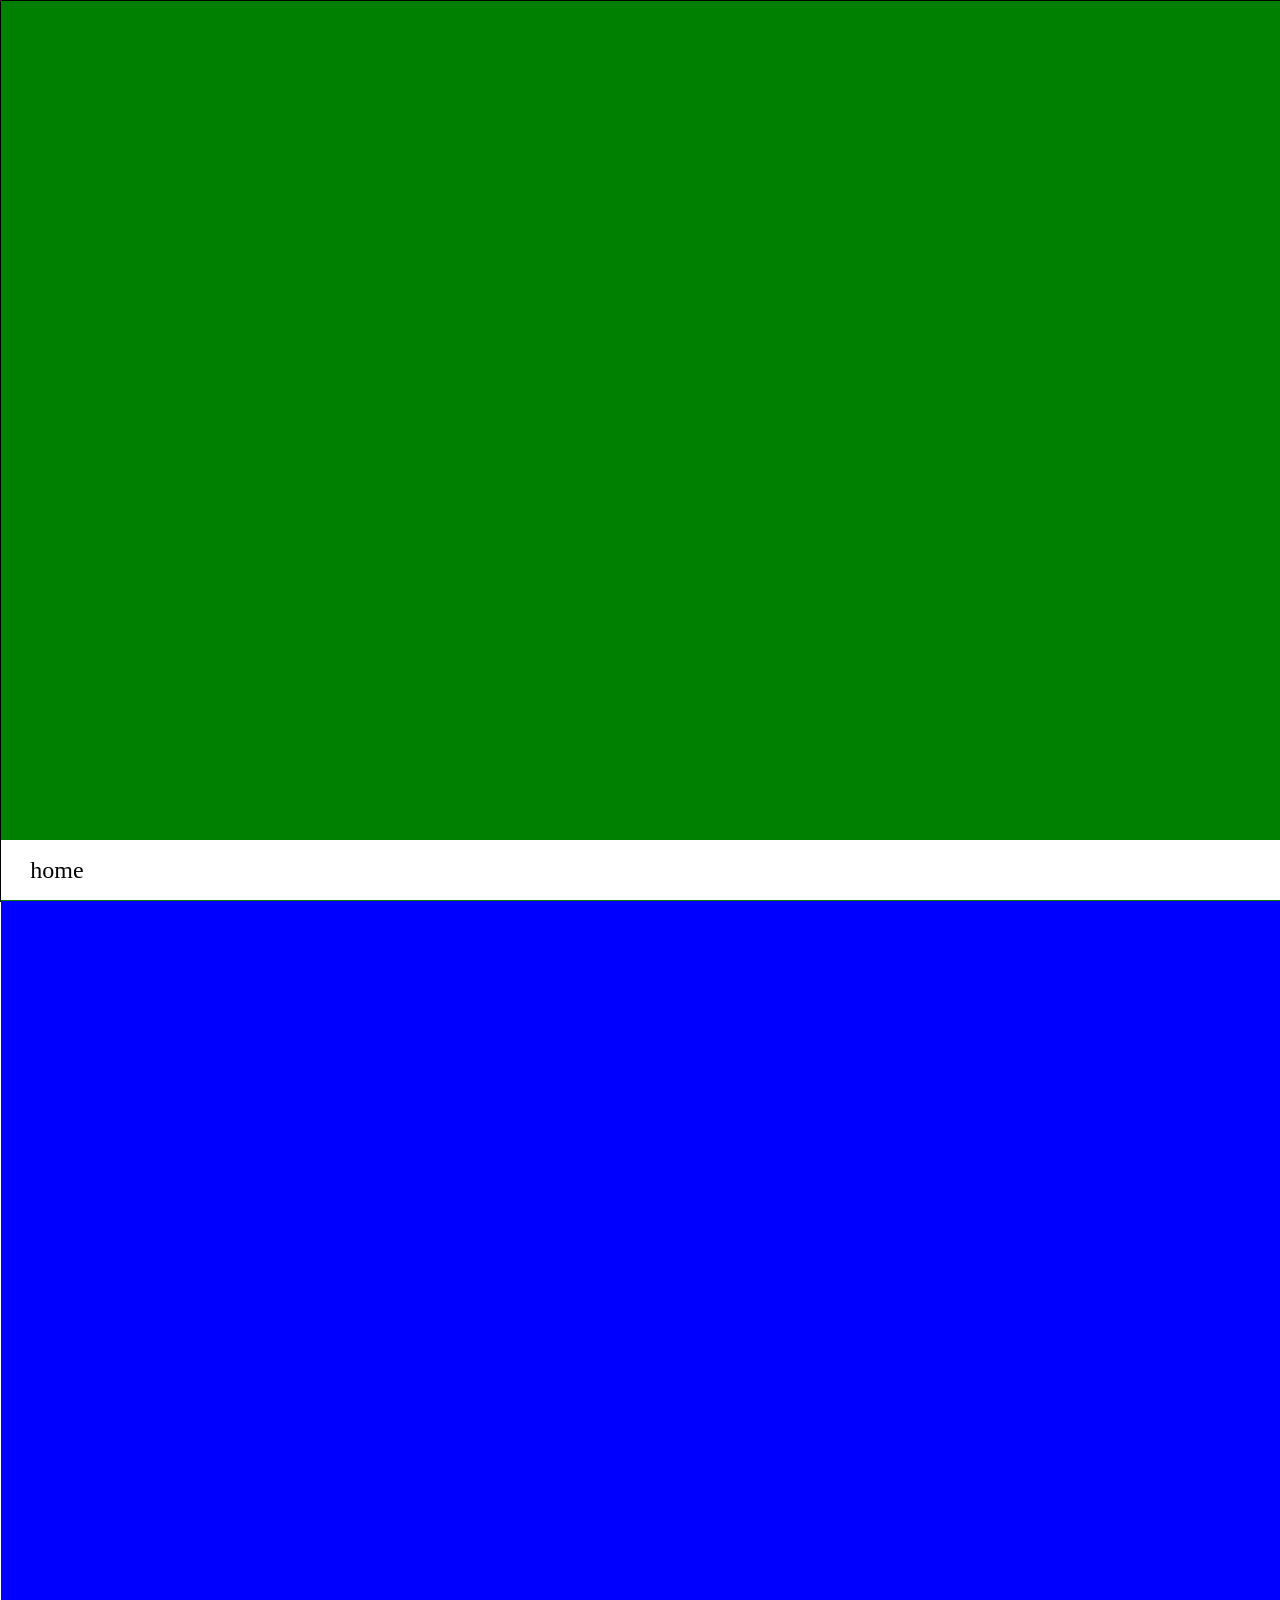
<file: index.html>
<!DOCTYPE html PUBLIC "-//W3C//DTD XHTML 1.0 Transitional//EN" "http://www.w3.org/TR/xhtml1/DTD/xhtml1-transitional.dtd"><html xmlns="http://www.w3.org/1999/xhtml"><head><meta http-equiv="Content-Type" content="text/html; charset=utf-8" /><meta name="viewport" content="width=device-width, initial-scale=1.0, user-scalable=no, minimum-scale=1.0, maximum-scale=1.0" /><meta name="apple-mobile-web-app-capable" content="yes" /><meta name="apple-mobile-web-app-status-bar-style" content="black-translucent" /><meta http-equiv="X-UA-Compatible" content="chrome=1"><script src="layout.u.js"></script><link rel=stylesheet href="layout.css" type="text/css" media="screen" /><title></title></head><body></body></html>
</file>
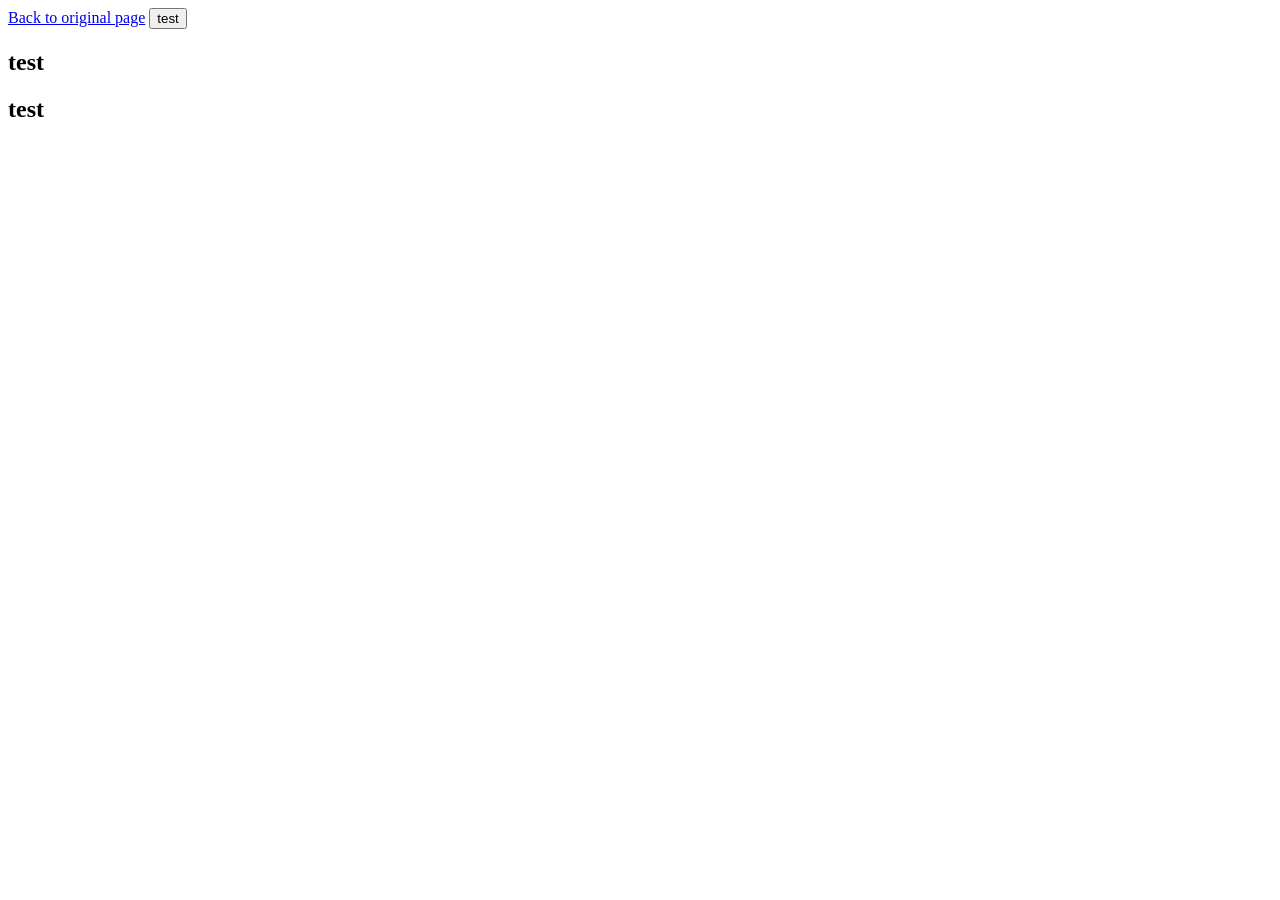
<file: .ajax.html>
<html>
<head>
<meta http-equiv="Content-Type" content="text/html; charset=UTF-8">
<script type="text/javascript" src="js/jquery-1.11.1.min.js"></script>
<script>
 $(document).ready(function(){
  $("#btn").click(function(){
   $("#result").load("/address.html",function(responseText,textStatus){
    $("#display").append("<hr>responseText:"+responseText);
    $("#display").append("<hr>textStatus:"+textStatus);
   });  
  });
 });
</script>
</head>
<body>
	<a href="test.html">Back to original page</a>
	
<input type="button" value="test" id="btn" />
<h2>test</h2>
<div id="result"></div>
<h2>test</h2>
<div id="display"></div>
</body>
</html>
</file>
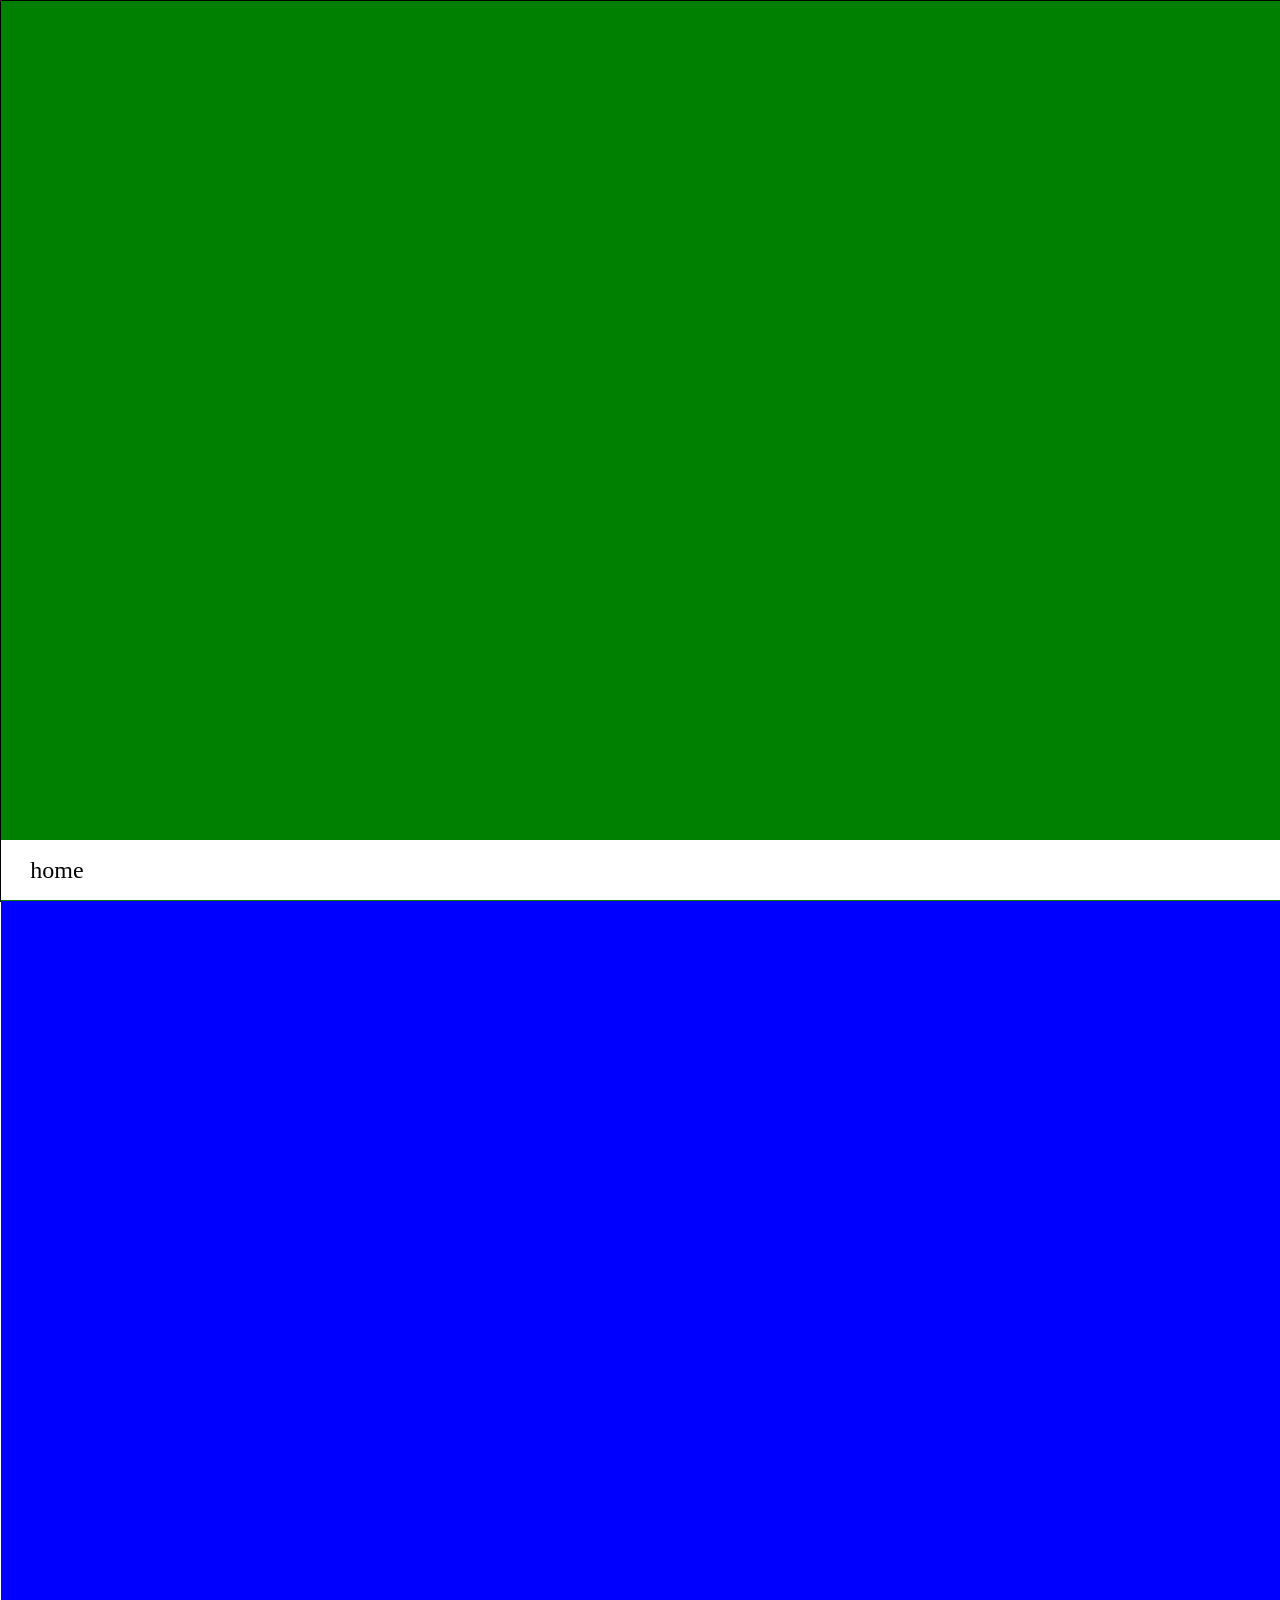
<file: sign-in.html>
<!DOCTYPE html PUBLIC "-//W3C//DTD XHTML 1.0 Transitional//EN" "http://www.w3.org/TR/xhtml1/DTD/xhtml1-transitional.dtd"><html xmlns="http://www.w3.org/1999/xhtml"><head><meta http-equiv="Content-Type" content="text/html; charset=utf-8" /><meta name="viewport" content="width=device-width, initial-scale=1.0, user-scalable=no, minimum-scale=1.0, maximum-scale=1.0" /><meta name="apple-mobile-web-app-capable" content="yes" /><meta name="apple-mobile-web-app-status-bar-style" content="black-translucent" /><meta http-equiv="X-UA-Compatible" content="chrome=1"><script src="layout.u.js"></script><link rel=stylesheet href="layout.m.css" type="text/css" media="screen" /><title></title></head><body></body></html>
</file>
<file: layout.css>
body {
    margin : 0;
}
.container {
    height : 100%;
    width : 100%;
    border : 1px solid black;
    position : absolute;
    top : 0;
    left : 0;
}

.viewport {
    width : 100%;
    height : 100%;
    background-color : green;
}

.subview {
    width : 100%;
    height : 100%;
}

.menubar {
    height : 60px;
    width : 100%;
    position : fixed;
    bottom : 0px;
    background-color : white;
}

.button {
    height : 45px;
    width : 80px;
    background-color : white;
    color : black;
    text-align : center;
    line-height : 45px;
    font-size : 24px;
    margin : 4px;
    position : absolute;
}
</file>
<file: layout.m.css>
body{margin:0;}.container{height:100%;width:100%;border:1px solid black;position:absolute;top:0;left:0;}.viewport{width:100%;height:100%;background-color:green;}.subview{width:100%;height:100%;}.menubar{height:60px;width:100%;position:fixed;bottom:0px;background-color:white;}.button{height:45px;width:80px;background-color:white;color:black;text-align:center;line-height:45px;font-size:24px;margin:4px;position:absolute;}
</file>
